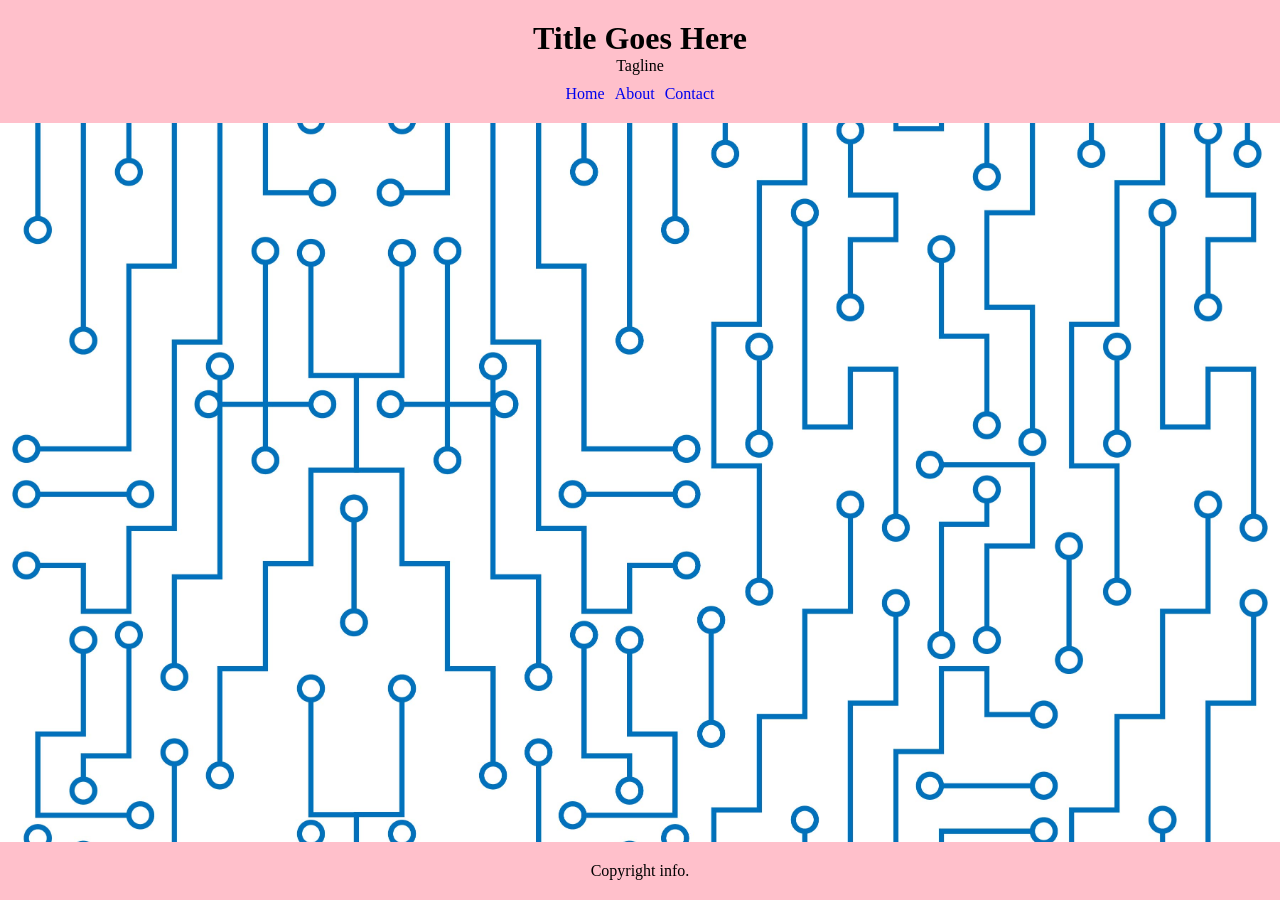
<file: product1.html>
<!DOCTYPE html>
<html>
    <head>
        <title>Project 3</title>
        <link rel="stylesheet" href="css/style.css" />
    </head>
    <body>
        <header>
            <h1>Title Goes Here</h1>
            <p>Tagline</p>
            <nav>
                <a href="index.html">Home</a>
                <a href="#">About</a>
                <a href="#">Contact</a>
            </nav>
        </header>
        <main></main>
        <footer><p>Copyright info.</p></footer>
    </body>
</html>
</file>
<file: css/style.css>
@import url('https://fonts.googleapis.com/css2?family=Comic+Neue:ital,wght@0,300;0,400;0,700;1,300;1,400;1,700&family=Permanent+Marker&family=Seaweed+Script&display=swap');

* {
	margin: 0;
}

body {
	min-height: 100vh;
	display: flex;
	flex-direction: column;
    background-image: url("../img/bg_circ.jpg");
    background-size: 100% auto; 
    background-repeat: repeat;
}

header {
	background-color: pink;
	text-align: center;
	padding: 20px;
}

nav {
    display: flex;
    justify-content: center;
    margin: 10px 0 0 0;
    gap: 10px;
}

nav a {
	text-decoration: none;
}

nav a:hover {
	text-decoration: underline;
}

main {
	flex: 1;
    display: grid;
    grid-template-columns: repeat(2, 1fr);
    gap: 10px;
	padding: 10px;
	max-width:800px;
	margin: auto;
}

article {
	background-color: white;
	display: flex;
	flex-direction: column;
	align-items: center;
	padding: 20px;
    border: 1px solid darkgray;
    filter: drop-shadow(-3px 8px 5px rgba(0, 0, 0, 0.5));
}

article h2 {
    text-align: center;
    font-family: 'Seaweed Script', cursive;

}

article img {
	width: 100%;
    border: 1px solid gray;
}

article div {
	flex: 1;
	display: flex;
    flex-direction: column;
	align-items: center;
    justify-content: center;
    padding: 10px;
    font-family: 'Permanent Marker', cursive;
}

article a, article a:visited {
	text-decoration: none;
    font-family: 'Permanent Marker', cursive;
    color: red;
}

article a:hover {
    text-decoration: underline;
}

section {
	background-color: yellow;
	grid-column-start: 1;
	grid-column-end: 3;
}

footer {
  	text-align: center;
	padding: 20px;
    background-color: pink;
}

footer img {
    width: 250px;
}

@media (max-width:400px) {
	main {
		background-color: blue;
		grid-template-columns: 1fr ;
	}
}
</file>
